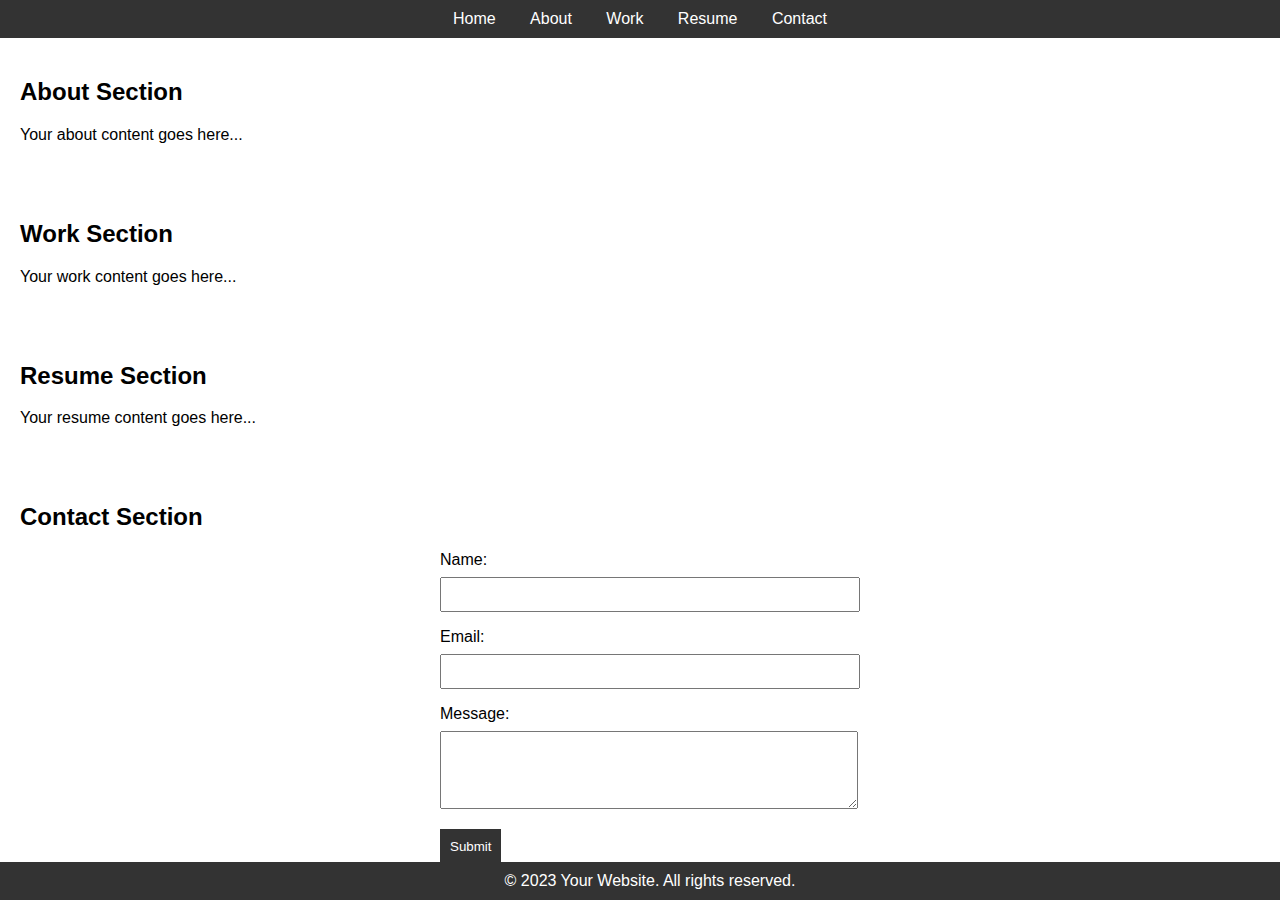
<file: index.html>
<!DOCTYPE html>
<html lang="en">
<head>
    <meta charset="UTF-8">
    <meta name="viewport" content="width=device-width, initial-scale=1.0">
    <title>Your Website</title>
    <style>
        body {
            font-family: Arial, sans-serif;
            margin: 0;
            padding: 0;
        }

        nav {
            background-color: #333;
            color: white;
            padding: 10px;
            text-align: center;
        }

        nav a {
            color: white;
            text-decoration: none;
            padding: 10px;
            margin: 0 5px;
        }

        section {
            padding: 20px;
        }

        form {
            max-width: 400px;
            margin: 0 auto;
        }

        label {
            display: block;
            margin-bottom: 8px;
        }

        input, textarea {
            width: 100%;
            padding: 8px;
            margin-bottom: 16px;
        }

        button {
            background-color: #333;
            color: white;
            padding: 10px;
            border: none;
            cursor: pointer;
        }

        footer {
            background-color: #333;
            color: white;
            text-align: center;
            padding: 10px;
            position: fixed;
            bottom: 0;
            width: 100%;
        }
    </style>
</head>
<body>

    <nav>
        <a href="#">Home</a>
        <a href="#">About</a>
        <a href="#">Work</a>
        <a href="#">Resume</a>
        <a href="#">Contact</a>
    </nav>

    <section id="about">
        <h2>About Section</h2>
        <p>Your about content goes here...</p>
    </section>

    <section id="work">
        <h2>Work Section</h2>
        <p>Your work content goes here...</p>
    </section>

    <section id="resume">
        <h2>Resume Section</h2>
        <p>Your resume content goes here...</p>
    </section>

    <section id="contact">
        <h2>Contact Section</h2>
        <form action="#" method="post">
            <label for="name">Name:</label>
            <input type="text" id="name" name="name" required>

            <label for="email">Email:</label>
            <input type="email" id="email" name="email" required>

            <label for="message">Message:</label>
            <textarea id="message" name="message" rows="4" required></textarea>

            <button type="submit">Submit</button>
        </form>
    </section>

    <!-- Page Footer -->
    <footer>
        &copy; 2023 Your Website. All rights reserved.
    </footer>
   </body>
</html>
</file>
